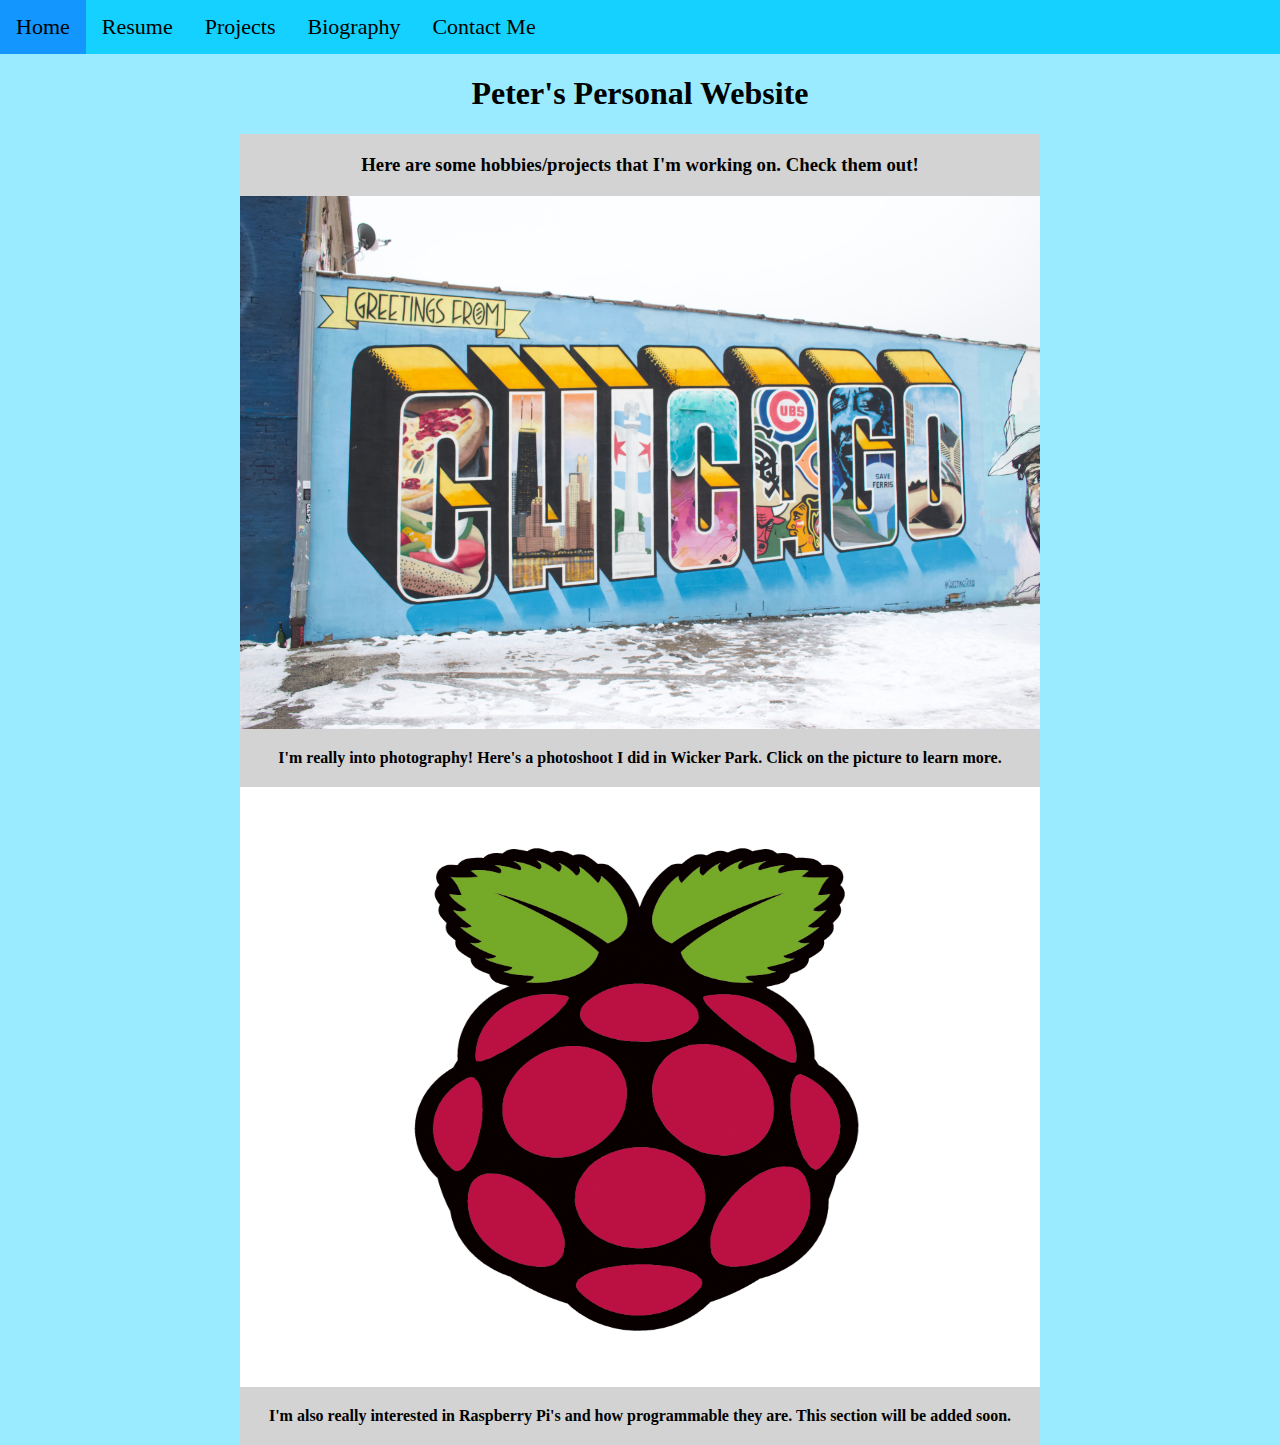
<file: index.html>
<html>
  <head>
    <link rel="stylesheet" href="style.css"/>
  </head>

  <body>
    <div class="navbar">
      <ul>
        <li><a href="index.html">Home</a></li>
        <li><a href="Resume for Peter Ha.pdf">Resume</a></li>
        <li><a href="Pages/project.html">Projects</a></li>
        <li><a href="Pages/biography.html">Biography</a></li>
        <li><a href="Pages/contact.html">Contact Me</a></li>
      </ul>
    </div>

    <div class="home-text">
      <h1>Peter's Personal Website</h1>

      <h3>Here are some hobbies/projects that I'm working on. Check them out!</h3>

      <div class="projects">
        <a href="project.html">
          <img border="0" alt="project" src="Photos/Chicago.jpg" width="800" id="chicago">
        </a>
      </div>

      <div class="text">
        I'm really into photography! Here's a photoshoot I did in Wicker Park.
        Click on the picture to learn more.
      </div>

      <div class="projects">
        <img border="0" alt="project" src="Photos/Raspberry pi.webp" height="600" width="800" id="rpi">
      </div>

      <div class="text">
        I'm also really interested in Raspberry Pi's and how programmable they are.
        This section will be added soon.
      </div>
    </div>


  </body>
</html>
</file>
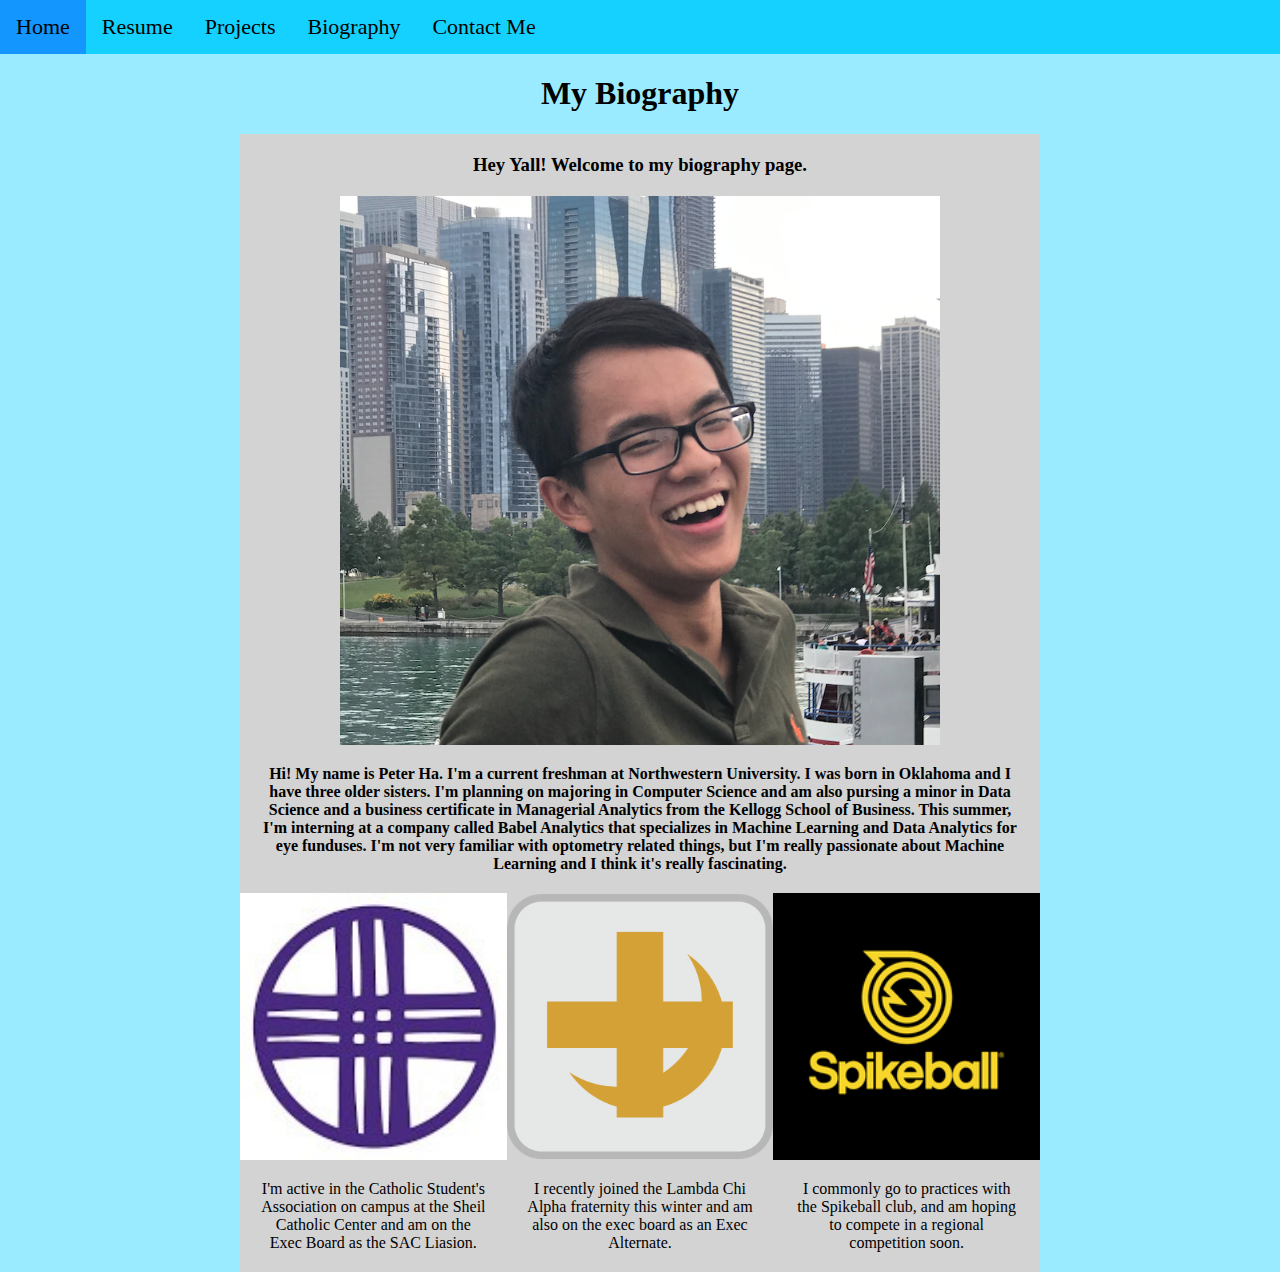
<file: biography.html>
<html>
  <head>
    <link rel="stylesheet" href="style.css"/>
  </head>

  <body>
    <div class="navbar">
      <ul>
        <li><a href="homepage.html">Home</a></li>
        <li><a href="Resume for Peter Ha.pdf">Resume</a></li>
        <li><a href="project.html">Projects</a></li>
        <li><a href="biography.html">Biography</a></li>
        <li><a href="contact.html">Contact Me</a></li>
      </ul>
    </div>

    <div class="home-text">
      <h1>My Biography</h1>

      <h3>Hey Yall! Welcome to my biography page.</h3>

      <div class="projects">
        <img border="0" alt="project" src="Photos/Peter Ha's Headshot.png" width="600" id="headshot">
      </div>

      <div class="text">
        Hi! My name is Peter Ha. I'm a current freshman at Northwestern University.
        I was born in Oklahoma and I have three older sisters. I'm planning on
        majoring in Computer Science and am also pursing a minor in Data Science
        and a business certificate in Managerial Analytics from the Kellogg
        School of Business. This summer, I'm interning at a company called Babel
        Analytics that specializes in Machine Learning and Data Analytics for eye
        funduses. I'm not very familiar with optometry related things, but I'm
        really passionate about Machine Learning and I think it's really
        fascinating.
      </div>

      <div class="project">
        <img border="0" alt="project" src="Photos/CaSA.jpg" width="266.66" id="CaSA">
        <img border="0" alt="project" src="Photos/Lambda Chi.png" width="266.66" id="LCA">
        <img border="0" alt="project" src="Photos/Spikeball.png" width="266.66" id="Spikeball">
      </div>

      <div class="tri-text-group">
        <div class="tri-text">
          I'm active in the Catholic Student's Association on campus at the Sheil
          Catholic Center and am on the Exec Board as the SAC Liasion.
        </div>
        <div class="tri-text">
          I recently joined the Lambda Chi Alpha fraternity this winter and am
          also on the exec board as an Exec Alternate.
        </div>
        <div class="tri-text">
          I commonly go to practices with the Spikeball club, and am hoping to
          compete in a regional competition soon.
        </div>
      </div>

    </div>


  </body>
</html>
</file>
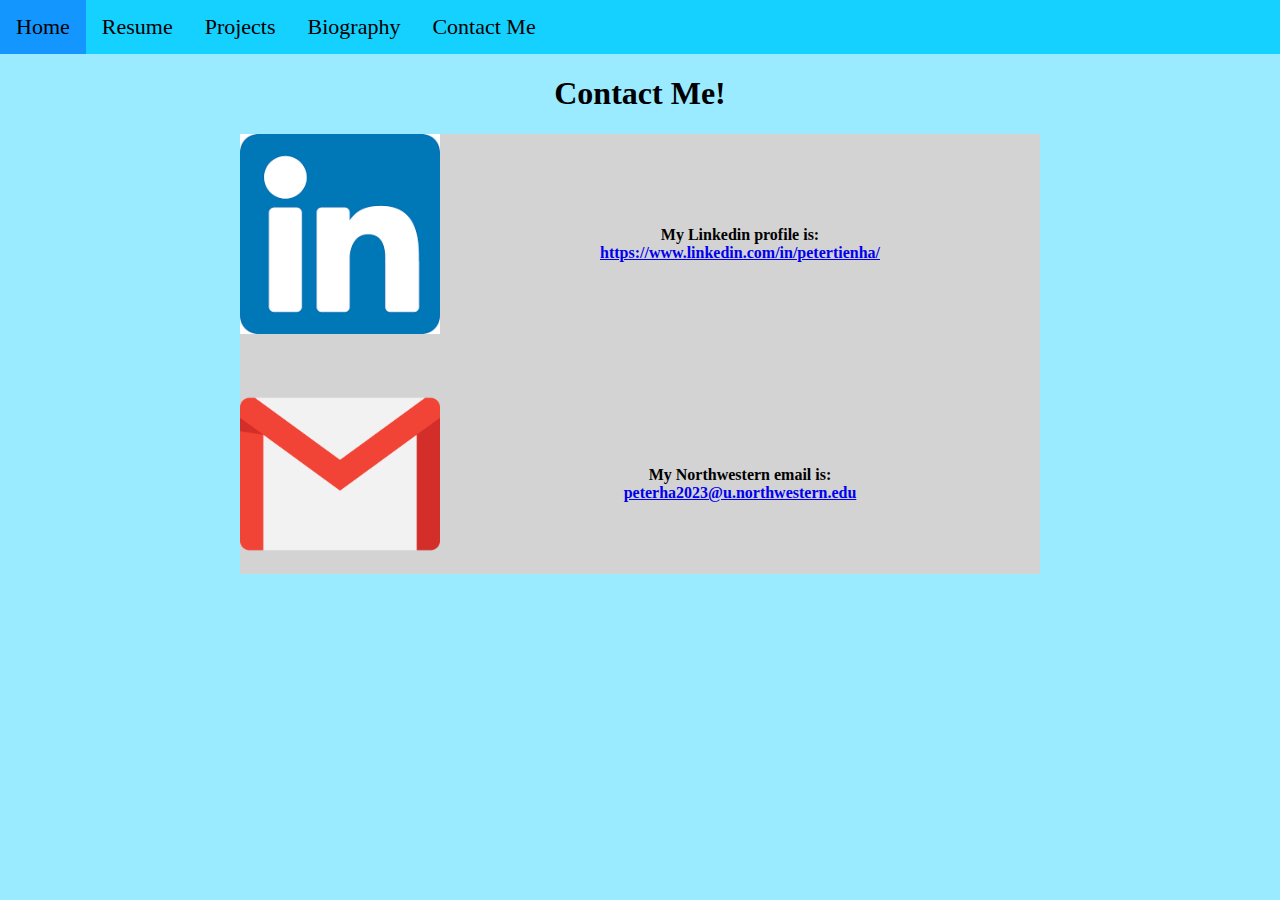
<file: contact.html>
<html>
  <head>
    <link rel="stylesheet" href="style.css"/>
  </head>

  <body>
    <div class="navbar">
      <ul>
        <li><a href="homepage.html">Home</a></li>
        <li><a href="Resume for Peter Ha.pdf">Resume</a></li>
        <li><a href="project.html">Projects</a></li>
        <li><a href="biography.html">Biography</a></li>
        <li><a href="contact.html">Contact Me</a></li>
      </ul>
    </div>

    <div id="content">
      <h1>Contact Me!</h1>

      <div class="project">
        <a href="https://www.linkedin.com/in/petertienha/">
          <img border="0" alt="project" src="Photos/Linkedin.png" width="200">
        </a>
        <div class="contact-text">
          My Linkedin profile is:
          <a href="https://www.linkedin.com/in/petertienha/">
            https://www.linkedin.com/in/petertienha/
          </a>
        </div>

      </div>
      <h2></h2>
      <div class="project">
        <a href="mailto:peterha2023@u.northwestern.edu">
          <img border="0" alt="project" src="Photos/gmail.png" width="200">
        </a>
        <div class="contact-text">
          My Northwestern email is:
          <a href="mailto:peterha2023@u.northwestern.edu">
            peterha2023@u.northwestern.edu
          </a>
        </div>
      </div>
    </div>


  </body>
</html>
</file>
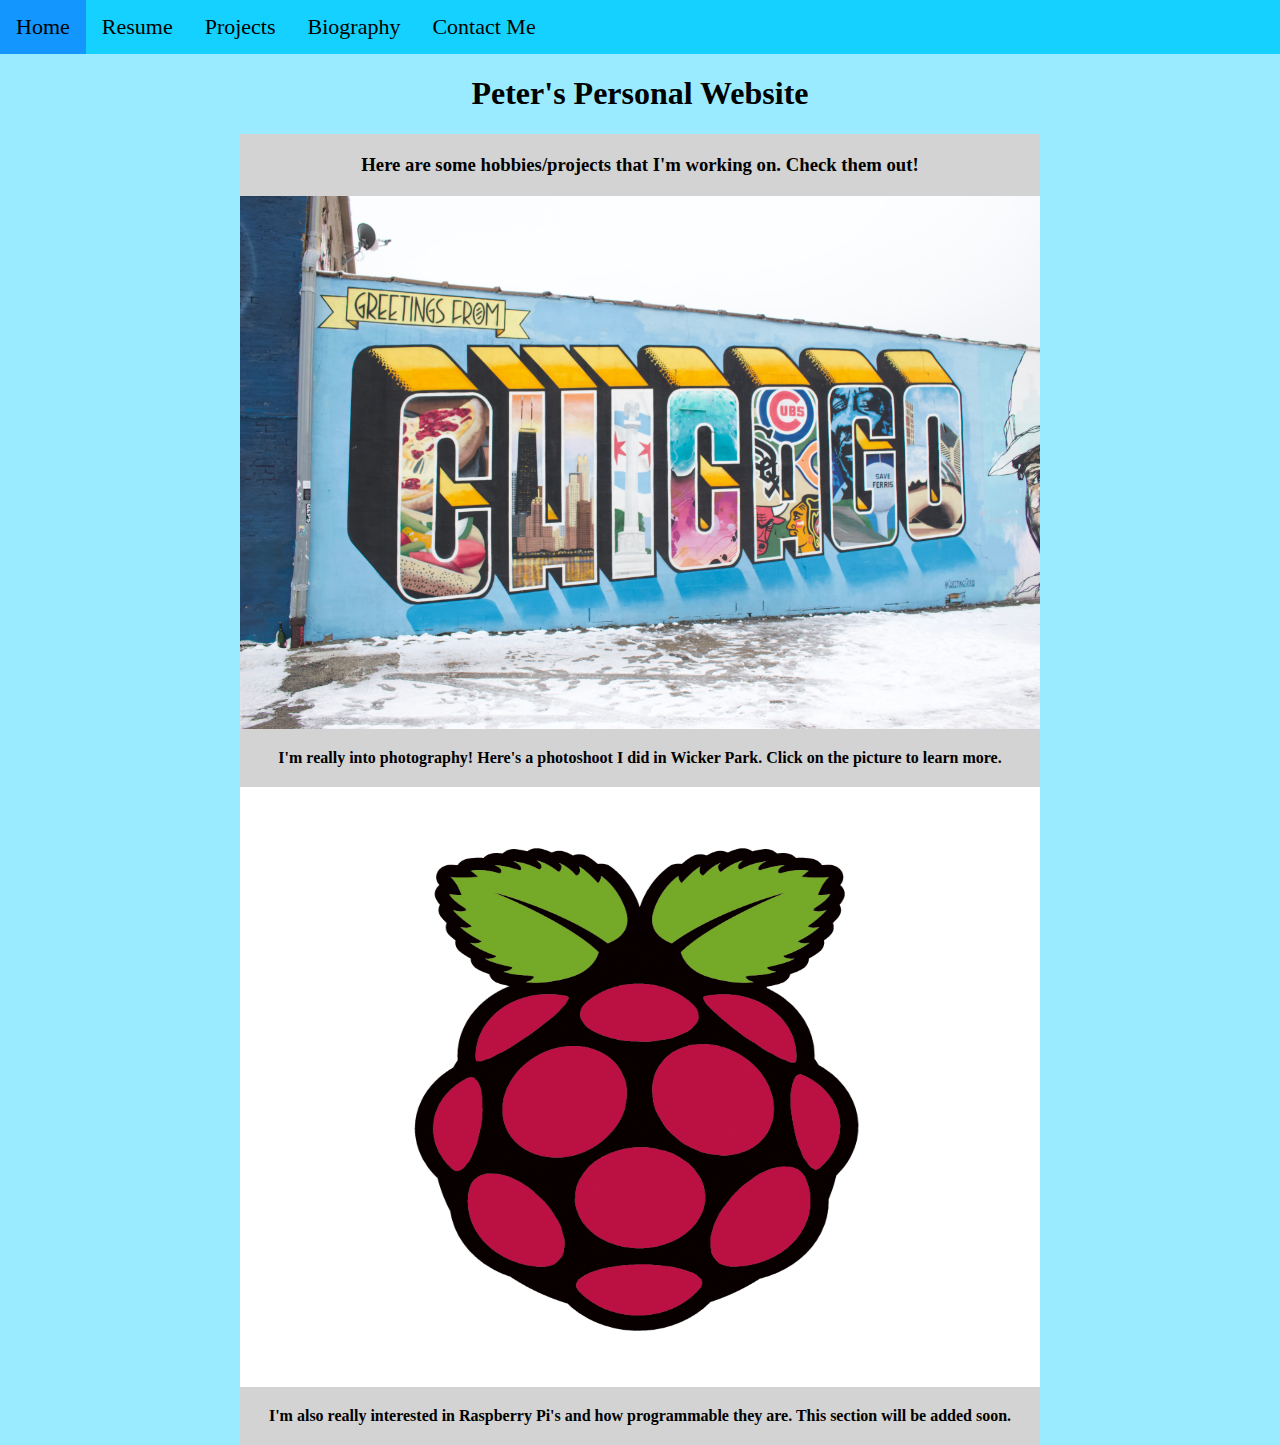
<file: homepage.html>
<html>
  <head>
    <link rel="stylesheet" href="style.css"/>
  </head>

  <body>
    <div class="navbar">
      <ul>
        <li><a href="homepage.html">Home</a></li>
        <li><a href="Resume for Peter Ha.pdf">Resume</a></li>
        <li><a href="Pages/project.html">Projects</a></li>
        <li><a href="Pages/biography.html">Biography</a></li>
        <li><a href="Pages/contact.html">Contact Me</a></li>
      </ul>
    </div>

    <div class="home-text">
      <h1>Peter's Personal Website</h1>

      <h3>Here are some hobbies/projects that I'm working on. Check them out!</h3>

      <div class="projects">
        <a href="project.html">
          <img border="0" alt="project" src="Photos/Chicago.jpg" width="800" id="chicago">
        </a>
      </div>

      <div class="text">
        I'm really into photography! Here's a photoshoot I did in Wicker Park.
        Click on the picture to learn more.
      </div>

      <div class="projects">
        <img border="0" alt="project" src="Photos/Raspberry pi.webp" height="600" width="800" id="rpi">
      </div>

      <div class="text">
        I'm also really interested in Raspberry Pi's and how programmable they are.
        This section will be added soon.
      </div>
    </div>


  </body>
</html>
</file>
<file: style.css>
/*
	Global classes
					*/
body {
  margin: 0;
  width: 100%
  font-family: avenir;
  background-color: #9AEBFF;
}

div:not(.navbar) {
 display: flex;
 flex-direction: column;
 align-items: center;
}

h2 {
  width: 800px;
  padding-top: 20px;
  padding-bottom: 20px;
  margin: 0;
  background-color: lightgray;
}

h3 {
  width: 800px;
  padding-top: 20px;
  padding-bottom: 20px;
  margin: 0;
  background-color: lightgray;
}

.text {
  background-color: lightgray;
  padding: 20px;
  width: 760px;
  font-weight: 600;
}

div.project {
  display: flex;
  flex-direction: row;
  background-color: lightgray;
}


/* Right-aligned section inside the top navigation */
/* navbar styling */
.navbar ul {
  background-color: #14D1FF;
  list-style-type: none;
  width: 100%;
  height: 54px;
  padding: 0;
  margin: 0;
}

/* Style the links inside the navigation bar */
.navbar a {
  float: left;
  color: #000;
  text-align: center;
  padding: 14px 16px;
  text-decoration: none;
  font-size: 22px;
}

/* Change the color of links on hover */
.navbar a:hover {
  background-color: #1496FF;
  color: black;
}

/* Add a color to the active/current link */
.navbar a.active {
  background-color: #7D14FF;
  color: white;
}

.home-text {
  text-align: center;
  background-color: inherit;
}

.projects {
  background-color: lightgray;
  width: 800px;
}

.project-text {
  padding-top: 20px;
  padding-bottom: 20px;
  font-weight: 600;
}

.tri-text-group {
  display: flex;
  flex-direction: row !important;
  width: 800px;
}

.tri-text {
  background-color: lightgray;
  padding: 20px;
  width: 226.66px;
  text-align: center;
  display: flex;
  flex-direction: row;
}

.contact-text {
  padding-top: 20px;
  font-weight: 600;
  width: 600px;
  text-align: left;
}

#rpi {
  background-color: white;
}

#content {
  width: 800px;
  text-align: center;
  margin: 0 auto;
}
</file>
